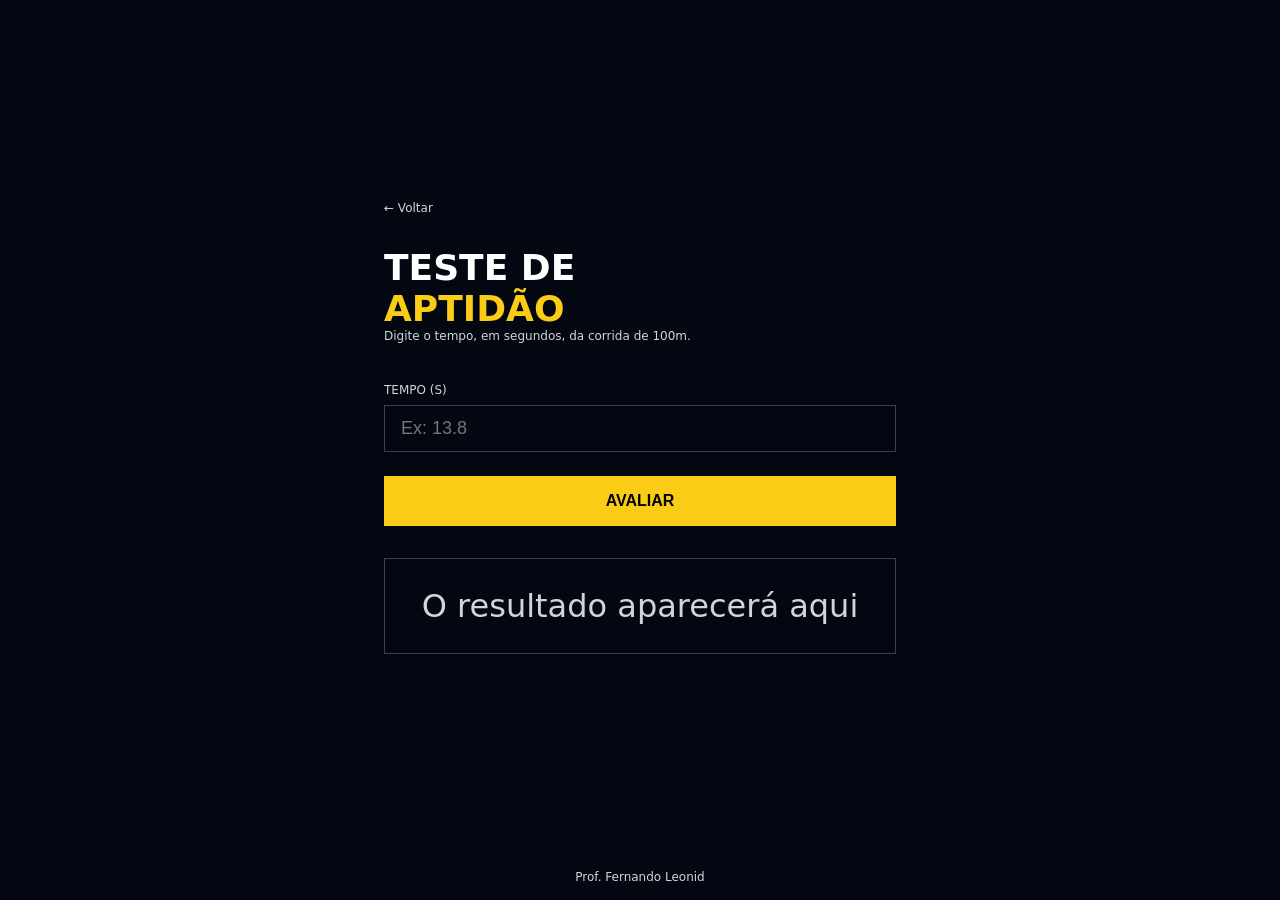
<file: 01-teste-aptidao/index.html>
<!DOCTYPE html>
<html lang="pt-BR">

<head>
  <meta charset="UTF-8" />
  <meta name="viewport" content="width=device-width, initial-scale=1.0" />
  <title>Teste de Aptidão</title>
  <link rel="stylesheet" href="style.css" />
  <script src="./app.js" defer ></script>
</head>

<body>
  <main>
    <div class="conteudo">
      <a href="../index.html" class="voltar">← Voltar</a>

      <h1>
        Teste de <span>Aptidão</span>
      </h1>
      <p class="descricao">
        Digite o tempo, em segundos, da corrida de 100m.
      </p>

      <label>Tempo (s)</label>
      <input id="tempo" type="number" placeholder="Ex: 13.8"/>

      <button onclick="avaliar()" >Avaliar</button>

      <div id="resultado" class="resultado">
        O resultado aparecerá aqui
      </div>
    </div>
  </main>

  <footer>
    <p>Prof. Fernando Leonid</p>
  </footer>
</body>

</html>
</file>
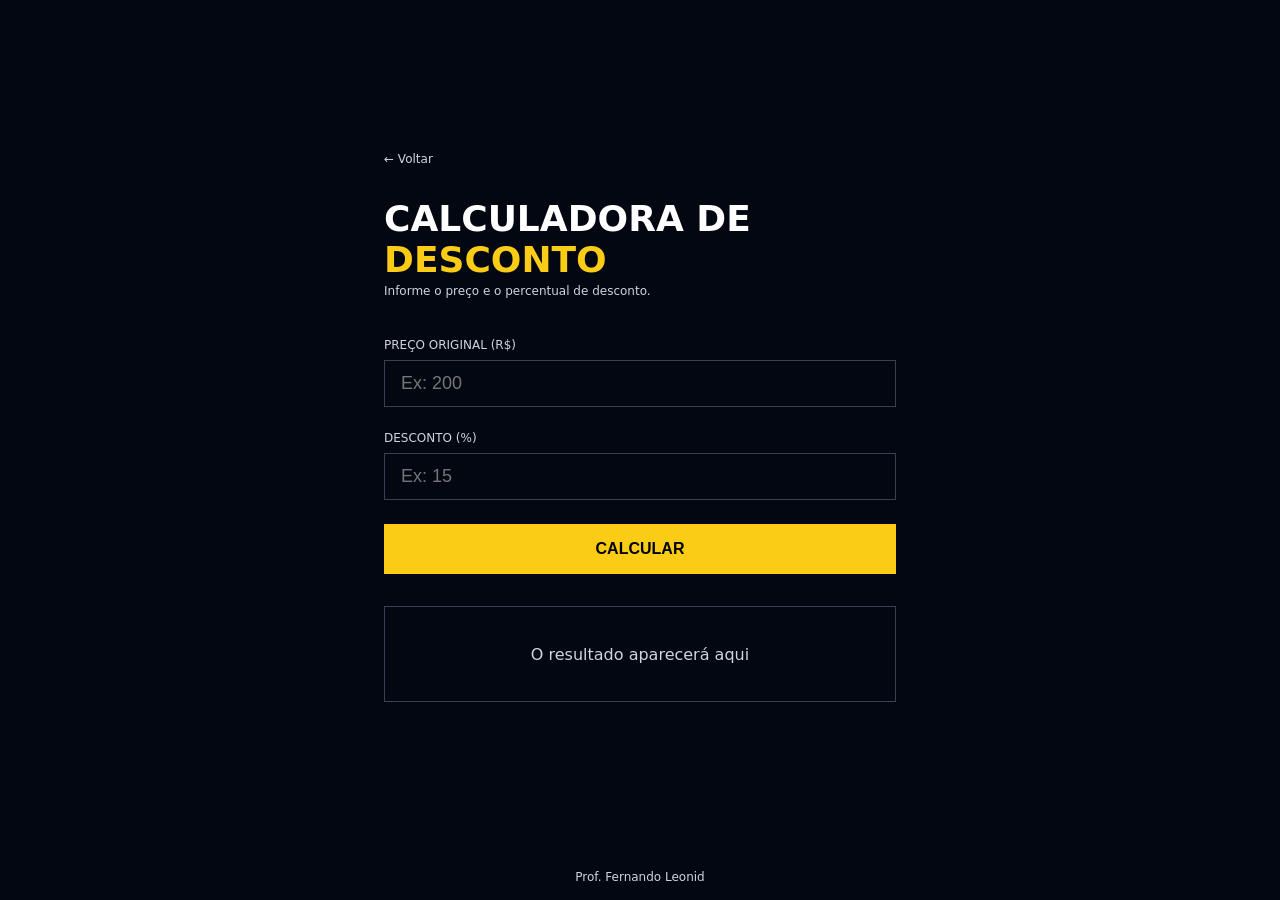
<file: 02-calculadora-desconto/index.html>
<!DOCTYPE html>
<html lang="pt-BR">

<head>
  <meta charset="UTF-8" />
  <meta name="viewport" content="width=device-width, initial-scale=1.0" />
  <title>Calculadora de Desconto</title>
  <link rel="stylesheet" href="style.css" />
  <script src="./app.js"></script>
</head>

<body>

  <main>
    <div class="conteudo">

      <a href="../index.html" class="voltar">← Voltar</a>

      <h1>Calculadora de <span>Desconto</span></h1>
      <p class="descricao">Informe o preço e o percentual de desconto.</p>

      <label>Preço Original (R$)</label>
      <input id="valor" type="number" placeholder="Ex: 200" />

      <label>Desconto (%)</label>
      <input id="desconto" type="number" placeholder="Ex: 15" />

      <button onclick="calcularDesconto()">Calcular</button>

      <div id="resultado" class="resultado">
        O resultado aparecerá aqui
      </div>

    </div>
  </main>

  <footer>
    <p>Prof. Fernando Leonid</p>
  </footer>

</body>

</html>
</file>
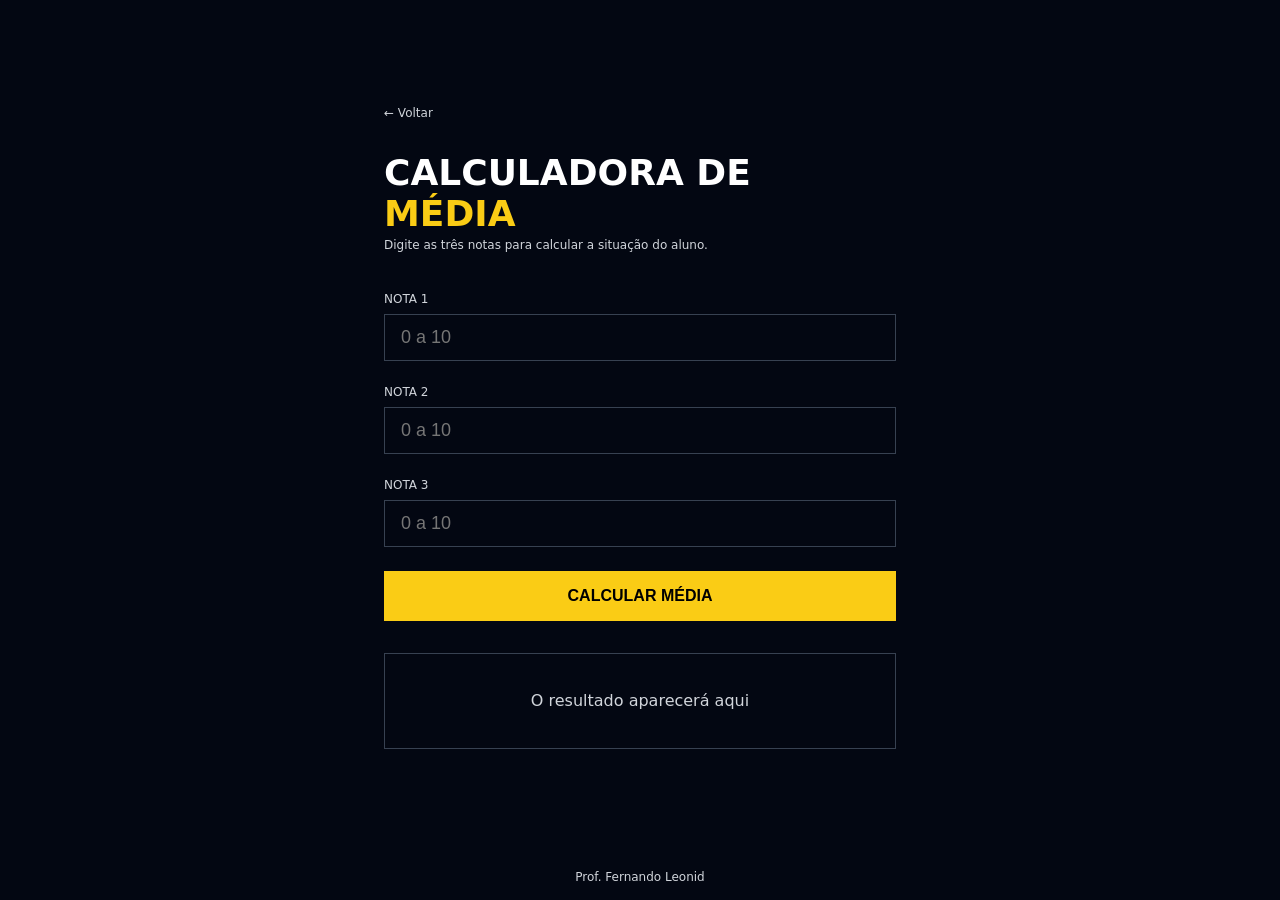
<file: 03-calculadora-media/index.html>
<!DOCTYPE html>
<html lang="pt-BR">

<head>
  <meta charset="UTF-8" />
  <meta name="viewport" content="width=device-width, initial-scale=1.0" />
  <title>Calculadora de Média</title>
  <link rel="stylesheet" href="style.css" />
  <script src="./app.js"></script>
</head>

<body>

  <main>
    <div class="conteudo">

      <a href="../index.html" class="voltar">← Voltar</a>

      <h1>
        Calculadora de
        <span>Média</span>
      </h1>
      <p class="descricao">Digite as três notas para calcular a situação do aluno.</p>

      <label>Nota 1</label>
      <input type="number" placeholder="0 a 10" id="n1"/>

      <label>Nota 2</label>
      <input type="number" placeholder="0 a 10" id="n2"/>

      <label>Nota 3</label>
      <input type="number" placeholder="0 a 10" id="n3"/>

      <button onclick="calcularMedia()">Calcular Média</button>

      <div class="resultado" id="resultado">
        O resultado aparecerá aqui
      </div>

    </div>
  </main>

  <footer>
    <p>Prof. Fernando Leonid</p>
  </footer>

</body>

</html>
</file>
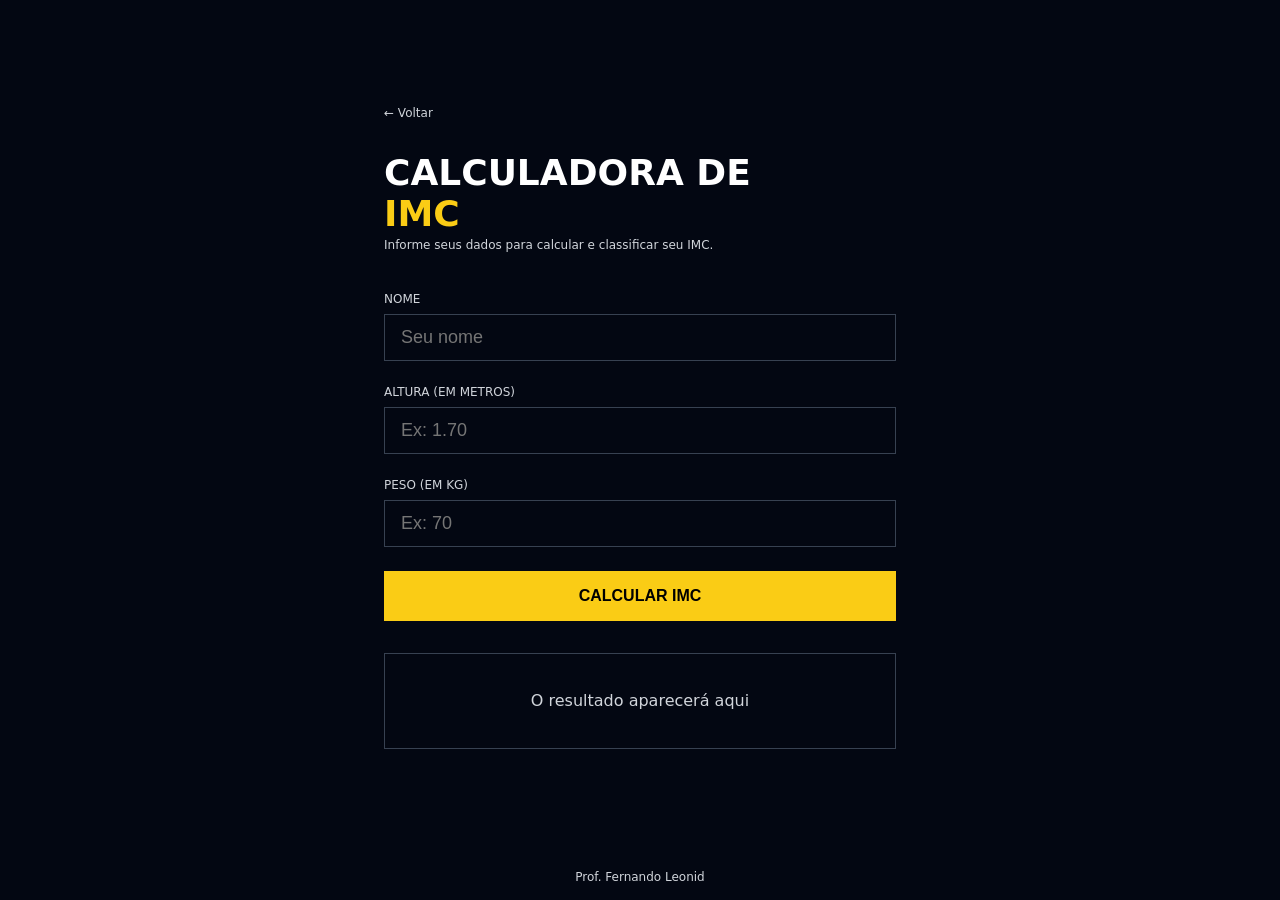
<file: 04-calculadora-imc/index.html>
<!DOCTYPE html>
<html lang="pt-BR">

<head>
  <meta charset="UTF-8" />
  <meta name="viewport" content="width=device-width, initial-scale=1.0" />
  <title>Calculadora de IMC</title>
  <link rel="stylesheet" href="style.css" />
  <script src="./app.js"></script>
</head>

<body>

  <main>
    <div class="conteudo">

      <a href="../index.html" class="voltar">← Voltar</a>

      <h1>
        Calculadora de
        <span>IMC</span>
      </h1>
      <p class="descricao">Informe seus dados para calcular e classificar seu IMC.</p>

      <label>Nome</label>
      <input type="text" placeholder="Seu nome" />

      <label>Altura (em metros)</label>
      <input type="number" placeholder="Ex: 1.70" step="0.01" id="altura" />

      <label>Peso (em kg)</label>
      <input type="number" placeholder="Ex: 70" id="peso"/>

      <button onclick="calcularIMC()">Calcular IMC</button>

      <div class="resultado" id="resultado">
        O resultado aparecerá aqui
      </div>

    </div>
  </main>

  <footer>
    <p>Prof. Fernando Leonid</p>
  </footer>

</body>

</html>
</file>
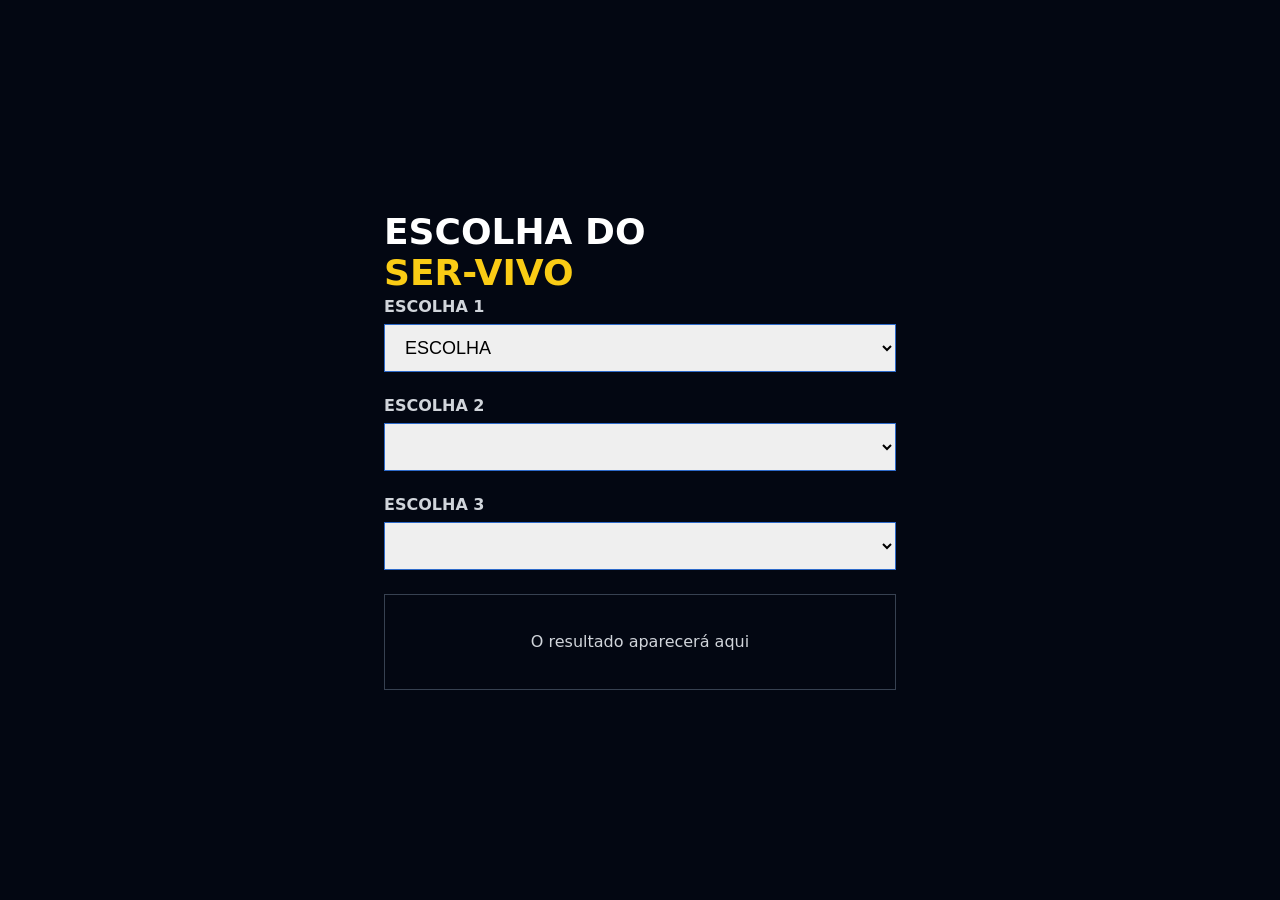
<file: 05-escolhas-ser-vivo/index.html>
<!DOCTYPE html>
<html lang="pt-BR">

<head>
  <meta charset="UTF-8" />
  <meta name="viewport" content="width=device-width, initial-scale=1.0" />
  <title>SELECT</title>
  <link rel="stylesheet" href="style.css" />
</head>

<body>

  <main>
    <div class="conteudo">

      <h1>Escolha do <span>Ser-vivo</span></h1>

      <label>ESCOLHA 1</label>
      <select id="select">
        <option value="">ESCOLHA</option>
        <option value="vertebrado">VERTEBRADO</option>
        <option value="invertebrado">INVERTEBRADO</option>
      </select>

      <label>ESCOLHA 2</label>
      <select id="escolha2"></select>

      <label>ESCOLHA 3</label>
      <select id="escolha3"></select>

      <div class="resultado" id="resultado">
        O resultado aparecerá aqui
      </div>
      
    </div>
  </main>

  <script src="app.js"></script>
</body>

</html>
</file>
<file: 01-teste-aptidao/style.css>
* {
  margin: 0;
  padding: 0;
  box-sizing: border-box;
}

body {
  background-color: #030712;
  min-height: 100vh;
  display: flex;
  flex-direction: column;
  font-family: system-ui, sans-serif;
}

main {
  flex: 1;
  display: flex;
  align-items: center;
  justify-content: center;
  padding: 2rem;
}

.conteudo {
  width: 100%;
  max-width: 32rem;
}

.voltar {
  display: block;
  margin-bottom: 2rem;
  color: #d1d5db;
  font-size: 0.75rem;
  text-decoration: none;
  transition: color 0.2s;
}

.voltar:hover {
  color: #facc15;
}

h1 {
  display: flex;
  flex-direction: column;
  font-size: 2.25rem;
  font-weight: 900;
  color: #fff;
  text-transform: uppercase;
}

h1 span {
  color: #facc15;
}

.descricao {
  margin-bottom: 2.5rem;
  color: #d1d5db;
  font-size: 0.75rem;
}

label {
  display: block;
  margin-bottom: 0.5rem;
  color: #d1d5db;
  font-size: 0.75rem;
  text-transform: uppercase;
}

input {
  width: 100%;
  padding: 0.75rem 1rem;
  margin-bottom: 1.5rem;
  color: #fff;
  font-size: 1.125rem;
  background: transparent;
  border: 1px solid #374151;
  outline: none;
  transition: border-color 0.2s;
}

input:focus {
  border-color: #facc15;
}

button {
  width: 100%;
  padding: 1rem;
  margin-bottom: 2rem;
  color: #000;
  font-weight: 900;
  font-size: 1rem;
  background-color: #facc15;
  border: none;
  text-transform: uppercase;
  cursor: pointer;
  transition: background-color 0.2s;
}

button:hover {
  background-color: #fde047;
}

.resultado {
  display: flex;
  min-height: 6rem;
  font-size: 2rem;
  padding: 1.5rem;
  text-align: center;
  color: #d1d5db;
  border: 1px solid #374151;
  align-items: center;
  justify-content: center;
}

.resultado.apto{
  border: 2px solid #14532d;
  box-shadow: 0px 0px 8px #14532d;
}

.resultado.nao-apto{
  border: 2px solid #7f1d1d;
  box-shadow: 0px 0px 8px #7f1d1d;
}

footer {
  display: flex;
  align-items: flex-end;
  justify-content: center;
}

footer p {
  color: #d1d5db;
  font-size: 0.75rem;
  text-align: center;
  padding: 1rem;
}
</file>
<file: 02-calculadora-desconto/style.css>
* {
  margin: 0;
  padding: 0;
  box-sizing: border-box;
}

body {
  background-color: #030712;
  min-height: 100vh;
  display: flex;
  flex-direction: column;
  font-family: system-ui, sans-serif;
}

main {
  flex: 1;
  display: flex;
  align-items: center;
  justify-content: center;
  padding: 2rem;
}

.conteudo {
  width: 100%;
  max-width: 32rem;
}

.voltar {
  display: block;
  margin-bottom: 2rem;
  color: #d1d5db;
  font-size: 0.75rem;
  text-decoration: none;
  transition: color 0.2s;
}

.voltar:hover {
  color: #facc15;
}

h1 {
  font-size: 2.25rem;
  font-weight: 900;
  color: #fff;
  text-transform: uppercase;
  margin-bottom: 0.25rem;
}

h1 span {
  color: #facc15;
}

.descricao {
  color: #d1d5db;
  font-size: 0.75rem;
  margin-bottom: 2.5rem;
}

label {
  display: block;
  margin-bottom: 0.5rem;
  color: #d1d5db;
  font-size: 0.75rem;
  text-transform: uppercase;
}

input {
  width: 100%;
  padding: 0.75rem 1rem;
  margin-bottom: 1.5rem;
  color: #fff;
  font-size: 1.125rem;
  background: transparent;
  border: 1px solid #374151;
  outline: none;
  transition: border-color 0.2s;
}

input:focus {
  border-color: #facc15;
}

button {
  width: 100%;
  padding: 1rem;
  margin-bottom: 2rem;
  color: #000;
  font-weight: 900;
  font-size: 1rem;
  background-color: #facc15;
  border: none;
  text-transform: uppercase;
  cursor: pointer;
  transition: background-color 0.2s;
}

button:hover {
  background-color: #fde047;
}

.resultado {
  display: flex;
  min-height: 6rem;
  padding: 1.5rem;
  text-align: center;
  color: #d1d5db;
  border: 1px solid #374151;
  align-items: center;
  justify-content: center;
}

.resultado.descontoBaixo{
  border: 2px solid #14532d;
  box-shadow: 0px 0px 8px #14532d;
}

.resultado.descontoMedio{
  border: 2px solid #713f12;
  box-shadow: 0px 0px 8px #713f12;
}

.resultado.descontoAlto{
  border: 2px solid #7f1d1d;
  box-shadow: 0px 0px 8px #7f1d1d;
}


footer {
  display: flex;
  align-items: flex-end;
  justify-content: center;
}

footer p {
  color: #d1d5db;
  font-size: 0.75rem;
  text-align: center;
  padding: 1rem;
}
</file>
<file: 03-calculadora-media/style.css>
* {
  margin: 0;
  padding: 0;
  box-sizing: border-box;
}

body {
  background-color: #030712;
  min-height: 100vh;
  display: flex;
  flex-direction: column;
  font-family: system-ui, sans-serif;
}

main {
  flex: 1;
  display: flex;
  align-items: center;
  justify-content: center;
  padding: 2rem;
}

.conteudo {
  width: 100%;
  max-width: 32rem;
}

.voltar {
  display: block;
  margin-bottom: 2rem;
  color: #d1d5db;
  font-size: 0.75rem;
  text-decoration: none;
  transition: color 0.2s;
}

.voltar:hover {
  color: #facc15;
}

h1 {
  display: flex;
  flex-direction: column;
  font-size: 2.25rem;
  font-weight: 900;
  color: #fff;
  text-transform: uppercase;
  margin-bottom: 0.25rem;
}

h1 span {
  color: #facc15;
}

.descricao {
  color: #d1d5db;
  font-size: 0.75rem;
  margin-bottom: 2.5rem;
}

label {
  display: block;
  margin-bottom: 0.5rem;
  color: #d1d5db;
  font-size: 0.75rem;
  text-transform: uppercase;
}

input {
  width: 100%;
  padding: 0.75rem 1rem;
  margin-bottom: 1.5rem;
  color: #fff;
  font-size: 1.125rem;
  background: transparent;
  border: 1px solid #374151;
  outline: none;
  transition: border-color 0.2s;
}

input:focus {
  border-color: #facc15;
}

button {
  width: 100%;
  padding: 1rem;
  margin-bottom: 2rem;
  color: #000;
  font-weight: 900;
  font-size: 1rem;
  background-color: #facc15;
  border: none;
  text-transform: uppercase;
  cursor: pointer;
  transition: background-color 0.2s;
}

button:hover {
  background-color: #fde047;
}

.resultado {
  display: flex;
  min-height: 6rem;
  padding: 1.5rem;
  text-align: center;
  color: #d1d5db;
  border: 1px solid #374151;
  align-items: center;
  justify-content: center;
}

.resultado.aprovado{
  border: 2px solid #14532d;
  box-shadow: 0px 0px 8px #14532d;
}

.resultado.media{
  border: 2px solid #713f12;
  box-shadow: 0px 0px 8px #713f12;
}

.resultado.reprovado{
  border: 2px solid #7f1d1d;
  box-shadow: 0px 0px 8px #7f1d1d;
}

footer {
  display: flex;
  align-items: flex-end;
  justify-content: center;
}

footer p {
  color: #d1d5db;
  font-size: 0.75rem;
  text-align: center;
  padding: 1rem;
}
</file>
<file: 04-calculadora-imc/style.css>
* {
  margin: 0;
  padding: 0;
  box-sizing: border-box;
}

body {
  background-color: #030712;
  min-height: 100vh;
  display: flex;
  flex-direction: column;
  font-family: system-ui, sans-serif;
}

main {
  flex: 1;
  display: flex;
  align-items: center;
  justify-content: center;
  padding: 2rem;
}

.conteudo {
  width: 100%;
  max-width: 32rem;
}

.voltar {
  display: block;
  margin-bottom: 2rem;
  color: #d1d5db;
  font-size: 0.75rem;
  text-decoration: none;
  transition: color 0.2s;
}

.voltar:hover {
  color: #facc15;
}

h1 {
  display: flex;
  flex-direction: column;
  font-size: 2.25rem;
  font-weight: 900;
  color: #fff;
  text-transform: uppercase;
  margin-bottom: 0.25rem;
}

h1 span {
  color: #facc15;
}

.descricao {
  color: #d1d5db;
  font-size: 0.75rem;
  margin-bottom: 2.5rem;
}

label {
  display: block;
  margin-bottom: 0.5rem;
  color: #d1d5db;
  font-size: 0.75rem;
  text-transform: uppercase;
}

input {
  width: 100%;
  padding: 0.75rem 1rem;
  margin-bottom: 1.5rem;
  color: #fff;
  font-size: 1.125rem;
  background: transparent;
  border: 1px solid #374151;
  outline: none;
  transition: border-color 0.2s;
}

input:focus {
  border-color: #facc15;
}

button {
  width: 100%;
  padding: 1rem;
  margin-bottom: 2rem;
  color: #000;
  font-weight: 900;
  font-size: 1rem;
  background-color: #facc15;
  border: none;
  text-transform: uppercase;
  cursor: pointer;
  transition: background-color 0.2s;
}

button:hover {
  background-color: #fde047;
}

.resultado {
  display: flex;
  min-height: 6rem;
  padding: 1.5rem;
  text-align: center;
  color: #d1d5db;
  border: 1px solid #374151;
  align-items: center;
  justify-content: center;
}

.resultado.abaixo {
  border: 2px solid #1e3a5f;
  box-shadow: 0px 0px 8px #1e3a5f;
}

.resultado.pesoNormal {
  border: 2px solid #14532d;
  box-shadow: 0px 0px 8px #14532d;
}

.resultado.sobrepeso {
  border: 2px solid #713f12;
  box-shadow: 0px 0px 8px #713f12;
}

.resultado.obesidade1 {
  border: 2px solid #7f1d1d;
  box-shadow: 0px 0px 8px #7f1d1d;
}

.resultado.obesidade2 {
  border: 2px solid #6b0f0f;
  box-shadow: 0px 0px 8px #6b0f0f;
}

.resultado.obesidade3 {
  border: 2px solid #450a0a;
  box-shadow: 0px 0px 8px #450a0a;
}

footer {
  display: flex;
  align-items: flex-end;
  justify-content: center;
}

footer p {
  color: #d1d5db;
  font-size: 0.75rem;
  text-align: center;
  padding: 1rem;
}
</file>
<file: 05-escolhas-ser-vivo/style.css>
* {
    margin: 0;
    padding: 0;
    box-sizing: border-box;
}

body {
    background-color: #030712;
    min-height: 100vh;
    display: flex;
    flex-direction: column;
    font-family: system-ui, sans-serif;
}

main {
    flex: 1;
    display: flex;
    align-items: center;
    justify-content: center;
    padding: 2rem;
}

.conteudo {
    width: 100%;
    max-width: 32rem;
}

.voltar {
    display: block;
    margin-bottom: 2rem;
    color: #d1d5db;
    font-size: 0.75rem;
    text-decoration: none;
    transition: color 0.2s;
}

.voltar:hover {
    color: #facc15;
}

h1 {
    display: flex;
    flex-direction: column;
    font-size: 2.25rem;
    font-weight: 900;
    color: #fff;
    text-transform: uppercase;
    margin-bottom: 0.25rem;
}

h1 span {
    color: #facc15;
}

.descricao {
    color: #d1d5db;
    font-size: 1rem;
    font-weight: bold;
    margin-bottom: 2.5rem;
}

label {
    display: block;
    margin-bottom: 0.5rem;
    color: #d1d5db;
    font-size: 1rem;
    font-weight: bold;
    text-transform: uppercase;
}

select {
    width: 100%;
    padding: 0.75rem 1rem;
    margin-bottom: 1.5rem;
    color: black;
    font-size: 1.125rem;
    border: 1px solid #2e6ac9;
    outline: none;
    transition: border-color 0.2s;
}

button {
    width: 100%;
    padding: 1rem;
    margin-bottom: 2rem;
    color: #000;
    font-weight: 900;
    font-size: 1rem;
    background-color: #facc15;
    border: none;
    text-transform: uppercase;
    cursor: pointer;
    transition: background-color 0.2s;
}

button:hover {
    background-color: #fde047;
}

.resultado {
    display: flex;
    min-height: 6rem;
    padding: 1.5rem;
    text-align: center;
    color: #d1d5db;
    border: 1px solid #374151;
    align-items: center;
    justify-content: center;
}


footer {
    display: flex;
    align-items: flex-end;
    justify-content: center;
}

footer p {
    color: #d1d5db;
    font-size: 0.75rem;
    text-align: center;
    padding: 1rem;
}
</file>
